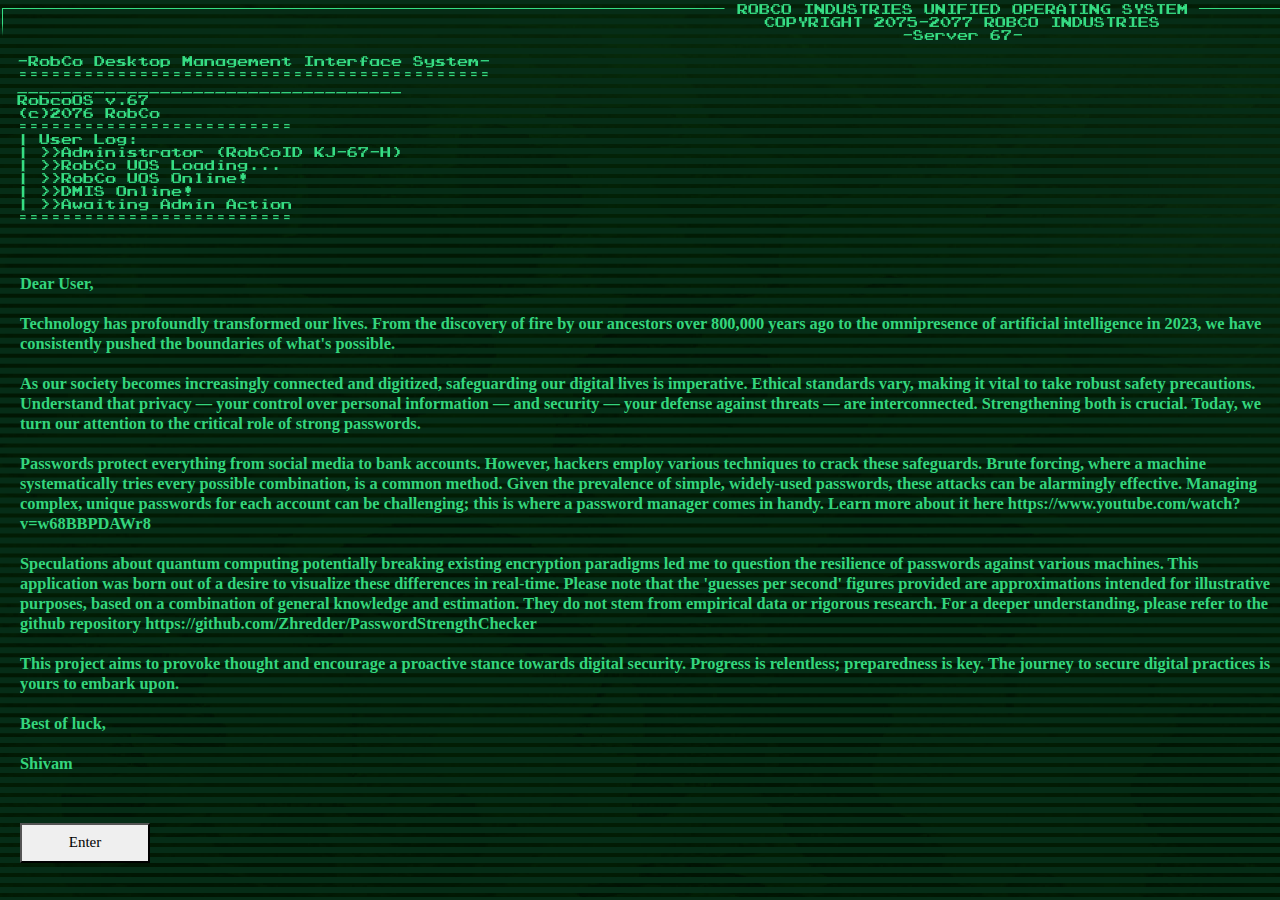
<file: index.html>
<!DOCTYPE html>
<html>
    <head>
        <title>Preface</title>
        <link rel="stylesheet" type = "text/css" href="welcome.css">
        <meta name="viewport" content="width=device-width, initial-scale=1.0"> 
    </head>
    <body id="welcome">
    <div> 
        <h3>Dear User, <br><br>

Technology has profoundly transformed our lives. From the discovery of fire by our ancestors over 800,000 years ago to the omnipresence of artificial 
intelligence in 2023, we have consistently pushed the boundaries of what's possible. <br><br>

As our society becomes increasingly connected and digitized, safeguarding our digital lives is imperative. Ethical standards vary, making it 
vital to take robust safety precautions. Understand that privacy — your control over personal information — and security — your defense against 
threats — are interconnected. Strengthening both is crucial. Today, we turn our attention to the critical role of strong passwords.  <br><br>

Passwords protect everything from social media to bank accounts. However, hackers employ various techniques to crack these safeguards. Brute 
forcing, where a machine systematically tries every possible combination, is a common method. Given the prevalence of simple, widely-used passwords, 
these attacks can be alarmingly effective. Managing complex, unique passwords for each account can be challenging; this is where a password manager 
comes in handy. Learn more about it here https://www.youtube.com/watch?v=w68BBPDAWr8  <br><br>

Speculations about quantum computing potentially breaking existing encryption paradigms led me to question the resilience of passwords against 
various machines. This application was born out of a desire to visualize these differences in real-time. Please note that the 'guesses per second' 
figures provided are approximations intended for illustrative purposes, based on a combination of general knowledge and estimation. They do not stem 
from empirical data or rigorous research. For a deeper understanding, please refer to the github repository  https://github.com/Zhredder/PasswordStrengthChecker  <br><br>

This project aims to provoke thought and encourage a proactive stance towards digital security. Progress is relentless; preparedness is key. 
The journey to secure digital practices is yours to embark upon.   <br><br>

Best of luck,  <br><br>
Shivam
        </h3>
    </div> <br><br>
</body>
<a href="main.html">
    <button>Enter</button>
</a>
</html>
</file>
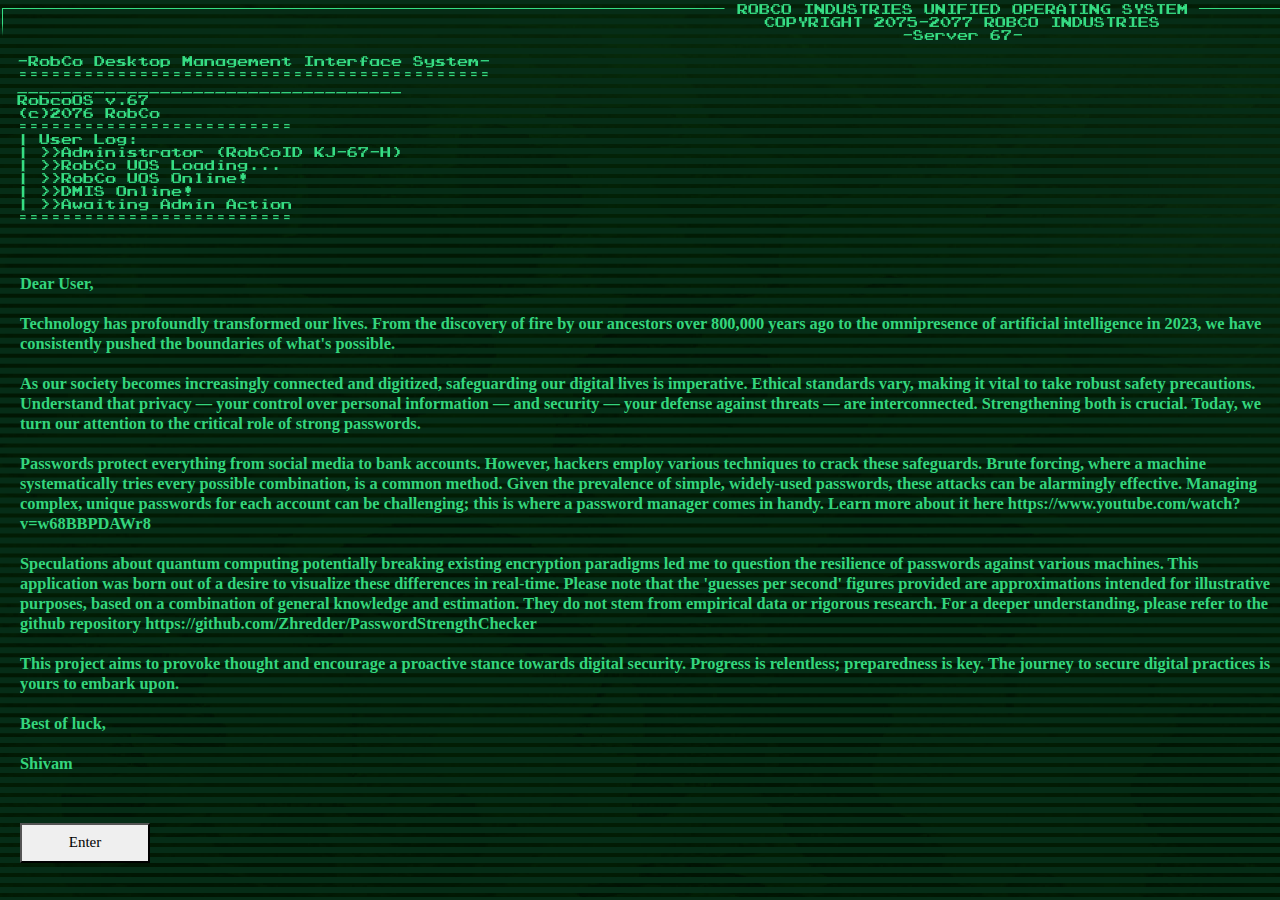
<file: welcome.html>
<!DOCTYPE html>
<html>
    <head>
        <title>Preface</title>
        <link rel="stylesheet" type = "text/css" href="welcome.css">
    </head>
    <body id="welcome">
    <div> 
        <h3>Dear User, <br><br>

Technology has profoundly transformed our lives. From the discovery of fire by our ancestors over 800,000 years ago to the omnipresence of artificial 
intelligence in 2023, we have consistently pushed the boundaries of what's possible. <br><br>

As our society becomes increasingly connected and digitized, safeguarding our digital lives is imperative. Ethical standards vary, making it 
vital to take robust safety precautions. Understand that privacy — your control over personal information — and security — your defense against 
threats — are interconnected. Strengthening both is crucial. Today, we turn our attention to the critical role of strong passwords.  <br><br>

Passwords protect everything from social media to bank accounts. However, hackers employ various techniques to crack these safeguards. Brute 
forcing, where a machine systematically tries every possible combination, is a common method. Given the prevalence of simple, widely-used passwords, 
these attacks can be alarmingly effective. Managing complex, unique passwords for each account can be challenging; this is where a password manager 
comes in handy. Learn more about it here https://www.youtube.com/watch?v=w68BBPDAWr8  <br><br>

Speculations about quantum computing potentially breaking existing encryption paradigms led me to question the resilience of passwords against 
various machines. This application was born out of a desire to visualize these differences in real-time. Please note that the 'guesses per second' 
figures provided are approximations intended for illustrative purposes, based on a combination of general knowledge and estimation. They do not stem 
from empirical data or rigorous research. For a deeper understanding, please refer to the github repository  https://github.com/Zhredder/PasswordStrengthChecker  <br><br>

This project aims to provoke thought and encourage a proactive stance towards digital security. Progress is relentless; preparedness is key. 
The journey to secure digital practices is yours to embark upon.   <br><br>

Best of luck,  <br><br>
Shivam
        </h3>
    </div> <br><br>
</body>
<a href="index.html">
    <button>Enter</button>
</a>
</html>
</file>
<file: welcome.css>
#welcome {
    background-color: #000000;
    color: rgba(52,213,125,255);
    /*Source: https://www.reddit.com/r/Fallout/comments/1r5i8n/a_1280x1024_desktop_background_based_on_the/?rdt=44604  */
    background-image: url("Images/8K9bwBN.png");
    font-family: "ModeSeven";
    font-size: 14px;
    padding-top: 250px;
    padding-left: 12px;
  }

  button {
    font-family: "ModeSeven";
    height: 40px;
    width:  130px;
    color: #000000;
    font-size: 15px;
    border-color: #000000;
    
  }
</file>
